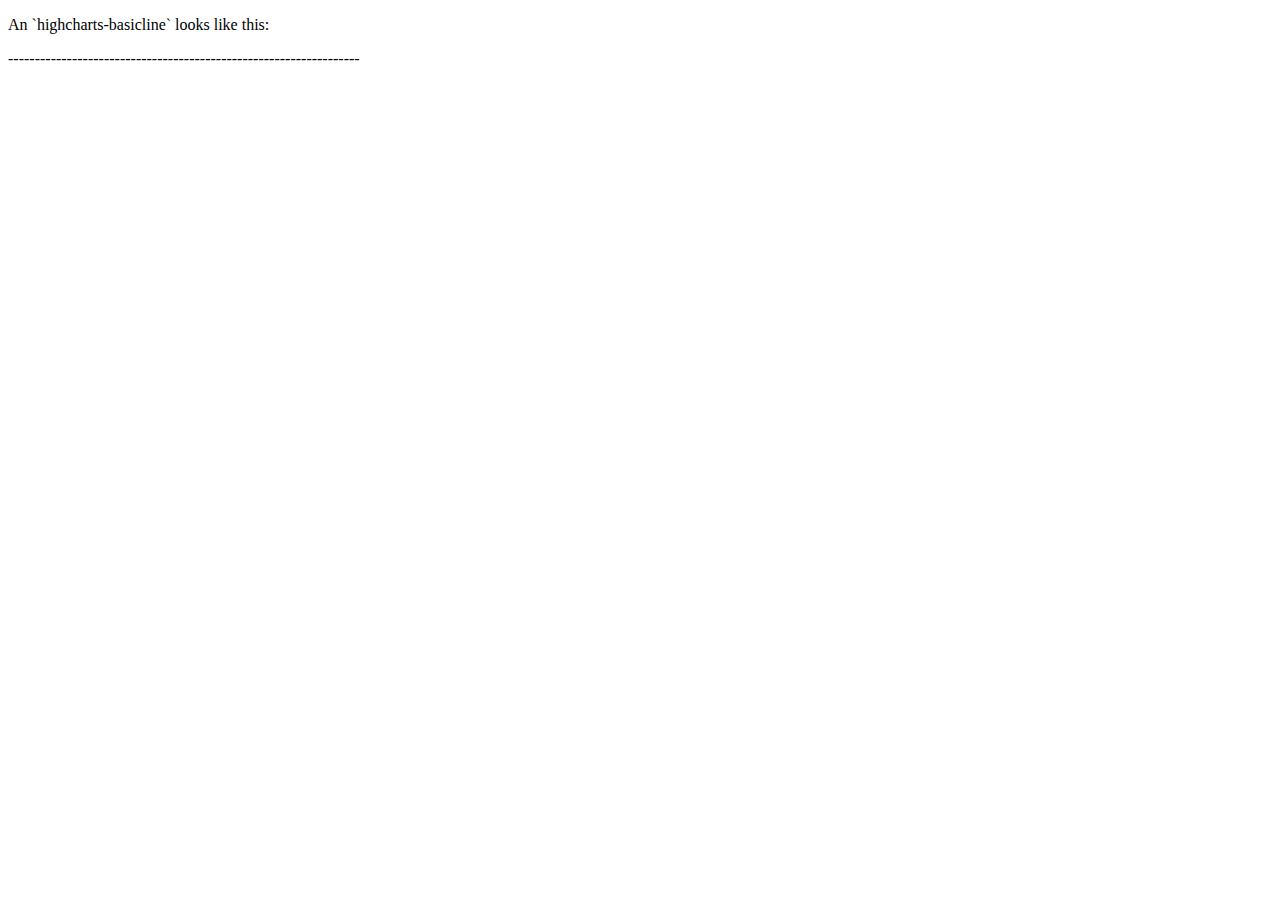
<file: demo.html>
<!doctype html>
<html>
<head>
    <meta name="viewport" content="width=device-width, minimum-scale=1.0, initial-scale=1.0, user-scalable=yes">
    <title>highcharts-basicline Demo</title>

    <link rel="import" href="../polymer/polymer.html">
    <link rel="import" href="highcharts-basicline.html">
    <link rel="import" href="highcharts-gauge.html">
</head>
<body unresolved>
<p>An `highcharts-basicline` looks like this:</p>

<highcharts-gauge width="70" height="200"
                  charttitle=""
                  subtitle=""
                  xcategories=''
                  barColor='blue'
                  legend=false
                  ytitle=''
                  plotBackgroundColor='lightgreen'
                  tooltip='{ "valueSuffix": "°C" }'
                  data='[{ "data": [ 50.0] }]'
                  orientation='vertical'>
</highcharts-gauge>
<p>------------------------------------------------------------------</p>
   <highcharts-basicline style="width:50%"
                        charttitle="Monthly Average Temperature (from inline JSON)"
                        subtitle="Source: WorldClimate.com"
                        xcategories='[ "Jan", "Feb", "Mar", "Apr", "May", "Jun","Jul", "Aug", "Sep", "Oct", "Nov", "Dec" ]'
                        ytitle='Temperature (°C)'
                        tooltip='{ "valueSuffix": "°C" }'
                        data='[{ "name": "Tokyo", "data": [ 7.0, 6.9, 9.5, 14.5, 18.2, 21.5, 25.2, 26.5, 23.3, 18.3, 13.9, 9.6 ] }, { "name": "New York", "data": [ -0.2, 0.8, 5.7, 11.3, 17.0, 22.0, 24.8, 24.1, 20.1, 14.1, 8.6, 2.5 ] }, { "name": "Berlin", "data": [ -0.9, 0.6, 3.5, 8.4, 13.5, 17.0, 18.6, 17.9, 14.3, 9.0, 3.9, 1.0 ] }, { "name": "London", "data": [ 3.9, 4.2, 5.7, 8.5, 11.9, 15.2, 17.0, 16.6, 14.2, 10.3, 6.6, 4.8 ] }]'>
  </highcharts-basicline>

  <highcharts-basicline style="width:50%"
                        charttitle="Monthly Average Temperature (loaded from file)"
                        subtitle="Source: WorldClimate.com"
                        xcategories='[ "Jan", "Feb", "Mar", "Apr", "May", "Jun","Jul", "Aug", "Sep", "Oct", "Nov", "Dec" ]'
                        ytitle='Temperature (°C)'
                        tooltip='{ "valueSuffix": "°C" }'
                        data='test/temperatures.json'>
  </highcharts-basicline>

  <highcharts-basicline style="width:100%;height:50%"
                        charttitle="Monthly Average Temperature (With xcategories in data)"
                        subtitle="Source: WorldClimate.com"
                        ytitle='Temperature (°C)'
                        tooltip='{ "valueSuffix": "°C" }'
                        data='test/temperatures_with_xcategories.json'>
  </highcharts-basicline>
</body>
</html>
</file>
